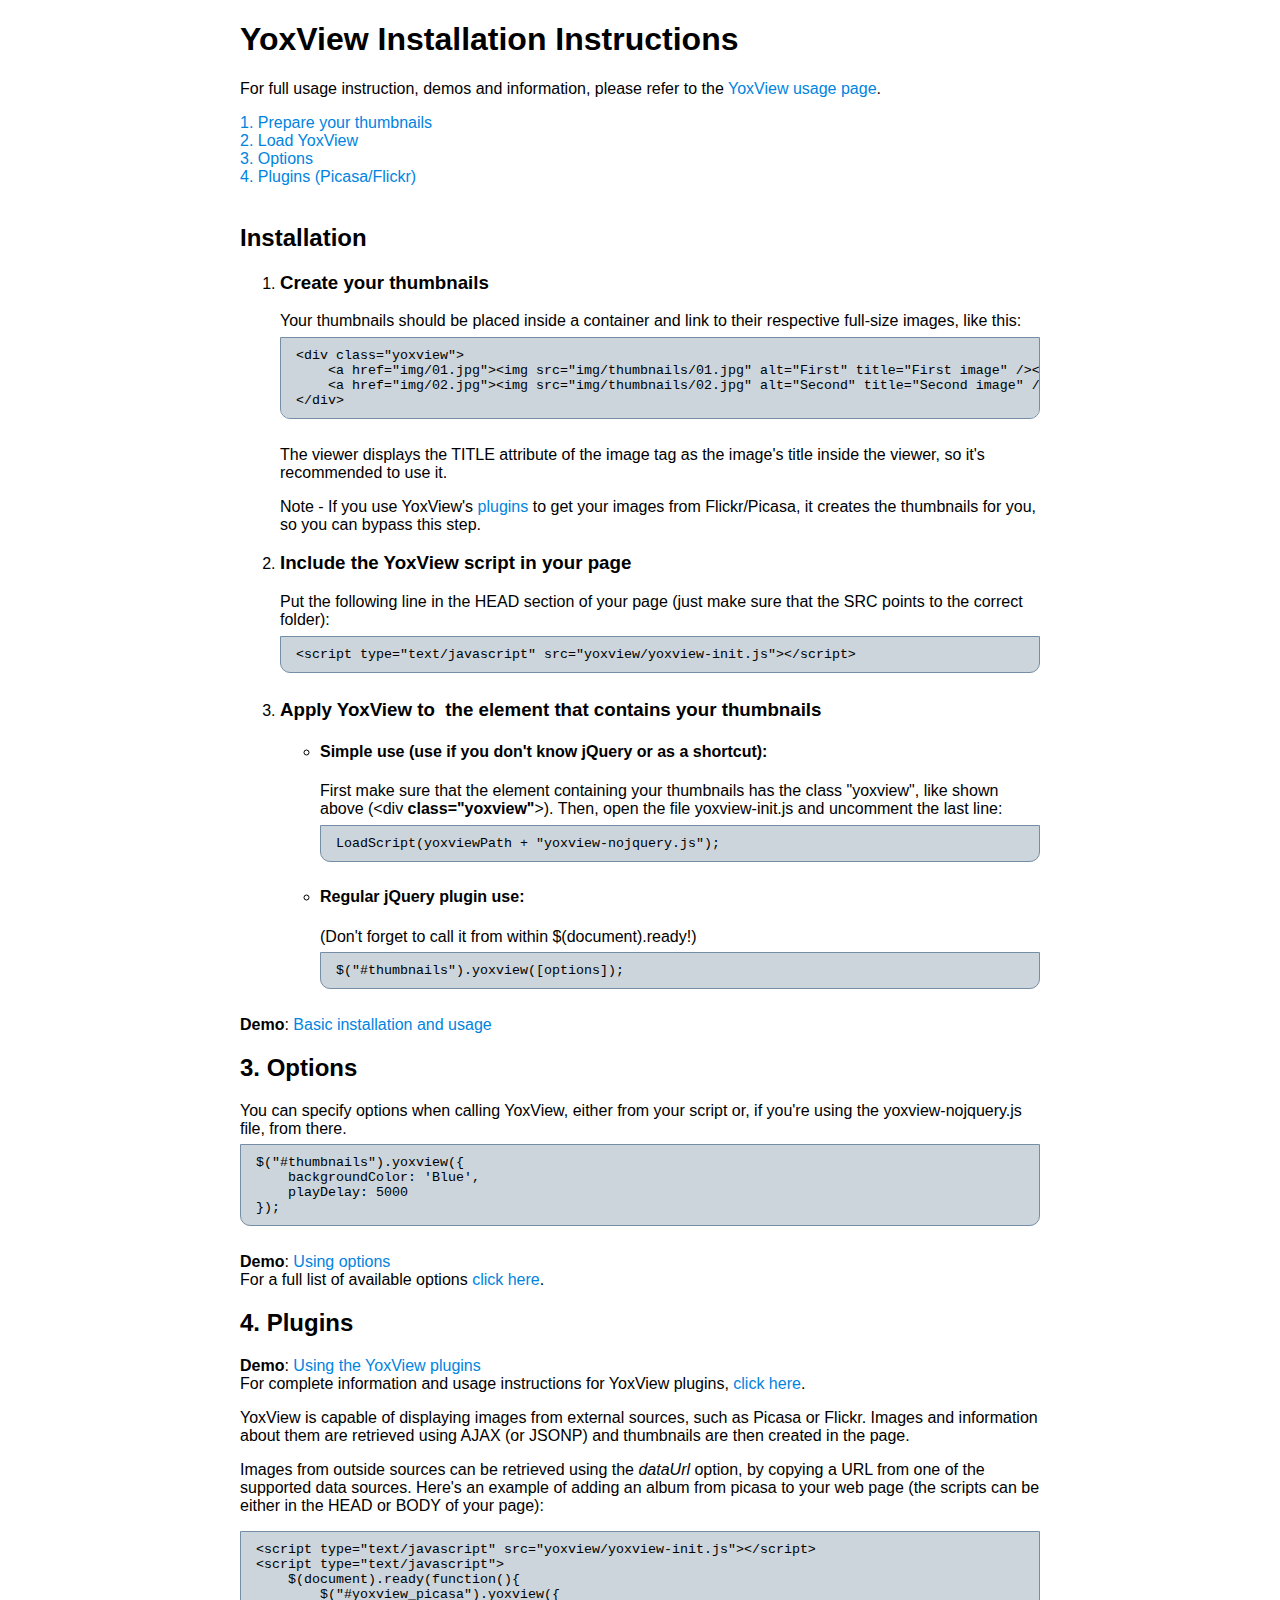
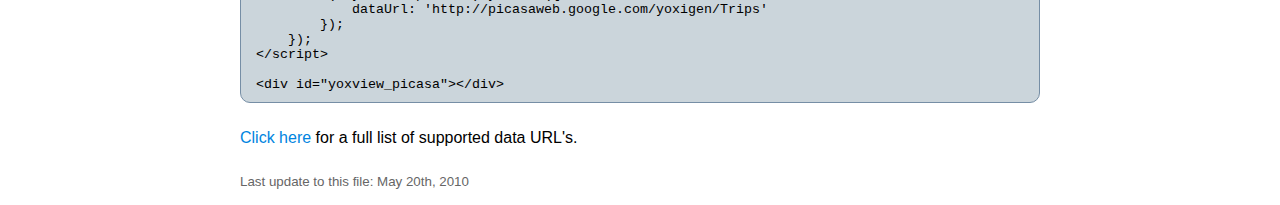
<file: web/scripts/yoxview/install.htm>
<!DOCTYPE html PUBLIC "-//W3C//DTD XHTML 1.0 Transitional//EN" "http://www.w3.org/TR/xhtml1/DTD/xhtml1-transitional.dtd">
<html xmlns="http://www.w3.org/1999/xhtml" >
<head>
    <title>YoxView Installation Instructions</title>
    <style type="text/css">
        body{ margin-bottom: 1em; font-family: Arial, Sans-Serif; }
        #main{ width: 800px; margin: 0 auto;}
        pre{ 
            font-family: Courier New;
	        font-size: 10pt;
	        background: #c7d2d8;
	        background: rgba(102, 133, 150, 0.34);
	        border: solid 1px #768ea5;
	        padding: 10px 15px;
	        margin-top: 0.5em;
	        margin-bottom: 2em;
	        color: Black;
	        overflow: auto;
	        -moz-border-radius: 10px;
	        -moz-border-radius-topright: 0;
	        -moz-border-radius-topleft: 0;
	        -webkit-border-radius: 10px;
	        -webkit-border-top-left-radius: 0;
	        -webkit-border-top-right-radius: 0;
	    }
	    a{ color: #0084e0; text-decoration: none;}
        a:hover{ text-decoration: underline; }
        p#lastUpdate{ font-size: smaller; margin-top: 2em; color: #666; }
    </style>
</head>
<body>
<div id="main">
    <h1>YoxView Installation Instructions</h1>
    <p>For full usage instruction, demos and information, please refer to the <a href="http://yoxigen.com/yoxview/usage.aspx">
        YoxView usage page</a>.</p>
    <a href="#thumbnails">
    1. Prepare your thumbnails<br />
    </a><a href="#load">2. Load YoxView</a><br />
    <a href="#options">
    3. Options<br />
    </a><a href="#plugins">
    4. Plugins (Picasa/Flickr)</a><br /><br />
    
    <h2 id="installation">Installation</h2>
<ol>
    <li>
        <h3>Create your thumbnails</h3>
        Your thumbnails should be placed inside a container and link to their respective full-size images, like this:
<pre>&lt;div class="yoxview"&gt;
    &lt;a href="img/01.jpg"&gt;&lt;img src="img/thumbnails/01.jpg" alt="First" title="First image" /&gt;&lt;/a&gt;
    &lt;a href="img/02.jpg"&gt;&lt;img src="img/thumbnails/02.jpg" alt="Second" title="Second image" /&gt;&lt;/a&gt;
&lt;/div&gt;
</pre>
<p>The viewer displays the TITLE attribute of the image tag as the image's title inside the viewer, so it's recommended to use it.</p>
<p>Note - If you use YoxView's <a href="#plugins">plugins</a> to get your images from Flickr/Picasa, it creates the thumbnails for you, so you can bypass this step.</p>
    </li>
    <li>
        <h3>Include the YoxView script in your page</h3>
        Put the following line in the HEAD section of your page (just make sure that the
        SRC points to the correct folder):<br />
        <pre class="script">&lt;script type="text/javascript" src="yoxview/yoxview-init.js"&gt;&lt;/script&gt;</pre>
    </li>
    <li>
        <h3>Apply YoxView to &nbsp;the element that contains your thumbnails</h3>
        <ul>
            <li><h4>Simple use (use if you don't know jQuery or as a shortcut):</h4>
                First make sure that the element containing your thumbnails has the class "yoxview",
                like shown above (&lt;div <strong>class="yoxview"</strong>&gt;). Then, 
                open the file yoxview-init.js and uncomment the last line:<br />
                <pre class="script">LoadScript(yoxviewPath + "yoxview-nojquery.js");</pre>
            </li>
            <li>
                <h4>Regular jQuery plugin use:</h4>
                (Don't forget to call it from within $(document).ready!)
                <pre>$("#thumbnails").yoxview([options]);</pre>
            </li>
        </ul>
    </li>
</ol>
<span class="demo"><strong>Demo</strong>: <a href="http://www.yoxigen.com/yoxview/demo/demo - basic usage.html">Basic installation and usage</a></span>
<h2 id="options">3. Options</h2>
   You can specify options when calling YoxView, either from your script or, if you're using the yoxview-nojquery.js file, from there.
<pre>$("#thumbnails").yoxview({
    backgroundColor: 'Blue',
    playDelay: 5000
});</pre>
<span class="demo"><strong>Demo</strong>: <a href="http://www.yoxigen.com/yoxview/demo/demo - customizing with options.html">Using options</a></span><br />
    For a full list of available options <a href="http://yoxigen.com/yoxview/usage.aspx#options">
        click here</a>.
        <h2 id="plugins">4. Plugins</h2>
        <span class="demo"><strong>Demo</strong>: <a href="http://www.yoxigen.com/yoxview/demo/demo - using plugins.html">Using the YoxView plugins</a></span><br />
        For complete information and usage instructions for YoxView plugins, <a href="http://yoxigen.com/yoxview/plugins.aspx">
        click here</a>.
        <p> YoxView is capable of displaying images from external sources, such as Picasa or Flickr. Images and information about them are retrieved using AJAX (or JSONP) and thumbnails are then created in the page.</p>
        <p>Images from outside sources can be retrieved using the <em>dataUrl</em> option,
        by copying a URL from one of the supported data sources.
    Here's an example of adding an album from picasa to your web page (the scripts can
    be either in the HEAD or BODY of your page):</p>
    <pre>&lt;script type="text/javascript" src="yoxview/yoxview-init.js"&gt;&lt;/script&gt;
&lt;script type="text/javascript"&gt;
    $(document).ready(function(){
        $("#yoxview_picasa").yoxview({ 
            dataUrl: 'http://picasaweb.google.com/yoxigen/Trips'
        });
    });
&lt;/script&gt;

&lt;div id="yoxview_picasa"&gt;&lt;/div&gt;</pre>
    <a href="http://yoxigen.com/yoxview/plugins.aspx#urlsTable">
Click here</a> for a full list of supported data URL's.
    <p id="lastUpdate">
        Last update to this file: May 20th, 2010
    </p>
    </div>
</body>
</html>
</file>
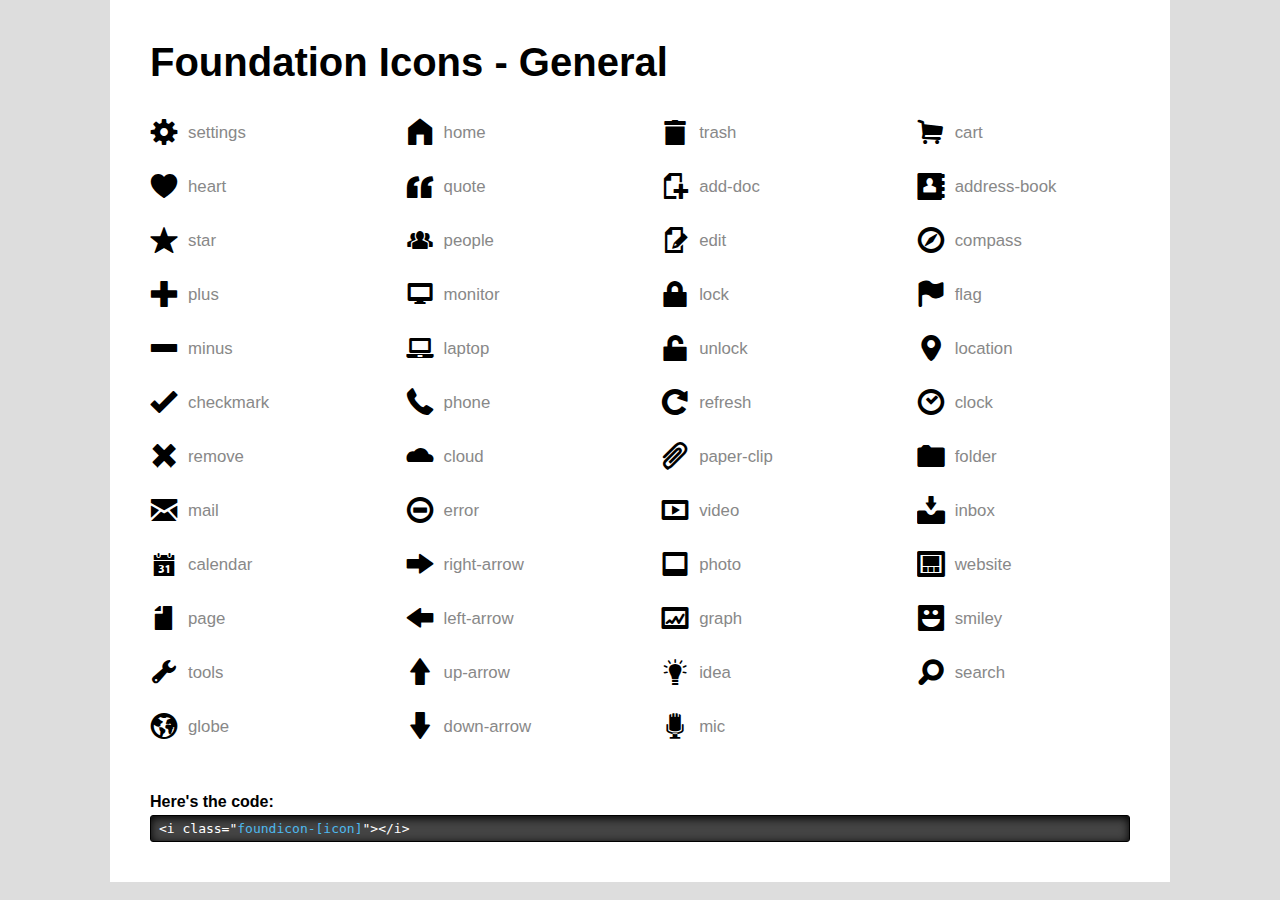
<file: web/scripts/icons/general/demo.html>
<!DOCTYPE html>
<head>
  <meta charset="utf-8" />
  <title>Foundation Icons - General</title>
  <link rel="stylesheet" href="stylesheets/general_foundicons.css">
  <style>

    * { margin: 0; padding: 0; }
    body { background: #ddd; font-family: "HelveticaNeue", "Helvetica Neue", "Helvetica", Arial, sans-serif; }

    .row { width: 100%; max-width: 980px; min-width: 727px; margin: 0 auto; }
    .row .row { min-width: 0; }
    .column, .columns { margin-left: 4.4%; float: left; min-height: 1px; position: relative; }
    .column:first-child, .columns:first-child { margin-left: 0; }
    .row .three { width: 21.67957%; }
    .row .twelve { width: 100%; }
    /* Nicolas Gallagher's micro clearfix */
    .row:before, .row:after, .clearfix:before, .clearfix:after { content:""; display:table; }
    .row:after, .clearfix:after { clear: both; }
    .row, .clearfix { zoom: 1; }

    .container { padding: 40px; margin: 0 auto; width: 980px; background: #fff; }
    h1 { margin-bottom: 10px; font-size: 40px; }
    h4 { margin-bottom: 4px; }
    hr { border: solid 1px; border-color: #bbb transparent transparent transparent; }
    ul { list-style: none; overflow: hidden; margin-top: 20px; margin-bottom: 30px; }
    ul li { font-size: 28px; margin-bottom: 16px; vertical-align: center; }

    div.code { border: solid 1px #000; background: #444; border-radius: 3px; box-shadow: 0px 2px 10px rgba(0,0,0,1) inset; }
    div.code pre { color: #fff; padding: 5px 5px 5px 8px; }
    .class { color: #4DB9EE; }
    em { color: #aaa; }

    [class*="foundicon-"]:after { position: relative; top: -8px; left: 10px; color: #888; font-size: 60%; font-style: normal; }

    .foundicon-settings:after        { content: "settings"; }
    .foundicon-heart:after           { content: "heart"; }
    .foundicon-star:after            { content: "star"; }
    .foundicon-plus:after            { content: "plus"; }
    .foundicon-minus:after           { content: "minus"; }
    .foundicon-checkmark:after       { content: "checkmark"; }

    .foundicon-remove:after          { content: "remove"; }
    .foundicon-mail:after            { content: "mail"; }
    .foundicon-calendar:after        { content: "calendar"; }
    .foundicon-page:after            { content: "page"; }
    .foundicon-tools:after           { content: "tools"; }
    .foundicon-globe:after           { content: "globe"; }

    .foundicon-home:after            { content: "home"; }
    .foundicon-quote:after           { content: "quote"; }
    .foundicon-people:after          { content: "people"; }
    .foundicon-monitor:after         { content: "monitor"; }
    .foundicon-laptop:after          { content: "laptop"; }
    .foundicon-phone:after           { content: "phone"; }

    .foundicon-cloud:after           { content: "cloud"; }
    .foundicon-error:after           { content: "error"; }
    .foundicon-right-arrow:after     { content: "right-arrow"; }
    .foundicon-left-arrow:after      { content: "left-arrow"; }
    .foundicon-up-arrow:after        { content: "up-arrow"; }
    .foundicon-down-arrow:after      { content: "down-arrow"; }

    .foundicon-trash:after           { content: "trash"; }
    .foundicon-add-doc:after         { content: "add-doc"; }
    .foundicon-edit:after            { content: "edit"; }
    .foundicon-lock:after            { content: "lock"; }
    .foundicon-unlock:after          { content: "unlock"; }
    .foundicon-refresh:after         { content: "refresh"; }

    .foundicon-paper-clip:after      { content: "paper-clip"; }
    .foundicon-video:after           { content: "video"; }
    .foundicon-photo:after           { content: "photo"; }
    .foundicon-graph:after           { content: "graph"; }
    .foundicon-idea:after            { content: "idea"; }
    .foundicon-mic:after             { content: "mic"; }

    .foundicon-cart:after            { content: "cart"; }
    .foundicon-address-book:after    { content: "address-book"; }
    .foundicon-compass:after         { content: "compass"; }
    .foundicon-flag:after            { content: "flag"; }
    .foundicon-location:after        { content: "location"; }
    .foundicon-clock:after           { content: "clock"; }

    .foundicon-folder:after          { content: "folder"; }
    .foundicon-inbox:after           { content: "inbox"; }
    .foundicon-website:after         { content: "website"; }
    .foundicon-smiley:after          { content: "smiley"; }
    .foundicon-search:after          { content: "search"; }

  </style>

  <!--[if lt IE 8]>
    <link rel="stylesheet" href="stylesheets/general_foundicons_ie7.css">
  <![endif]-->


  </style>
</head>
<body>

  <!-- Original Implementation -->
  <div class="container">
    <div class="row">
      <div class="twelve columns">
        <h1>Foundation Icons - General</h1>
      </div>
    </div>

    <div class="row">

      <ul class="three columns">
        <li><i class="button foundicon-settings"></i></li>
        <li><i class="foundicon-heart"></i></li>
        <li><i class="foundicon-star"></i></li>
        <li><i class="foundicon-plus"></i></li>
        <li><i class="foundicon-minus"></i></li>
        <li class="last-in-row"><i class="foundicon-checkmark"></i></li>

        <li><i class="foundicon-remove"></i></li>
        <li><i class="foundicon-mail"></i></li>
        <li><i class="foundicon-calendar"></i></li>
        <li><i class="foundicon-page"></i></li>
        <li><i class="foundicon-tools"></i></li>
        <li class="last-in-row"><i class="foundicon-globe"></i></li>
      </ul>

      <ul class="three columns">
        <li><i class="foundicon-home"></i></li>
        <li><i class="foundicon-quote"></i></li>
        <li><i class="foundicon-people"></i></li>
        <li><i class="foundicon-monitor"></i></li>
        <li><i class="foundicon-laptop"></i></li>
        <li class="last-in-row"><i class="foundicon-phone"></i></li>

        <li><i class="foundicon-cloud"></i></li>
        <li><i class="foundicon-error"></i></li>
        <li><i class="foundicon-right-arrow"></i></li>
        <li><i class="foundicon-left-arrow"></i></li>
        <li><i class="foundicon-up-arrow"></i></li>
        <li class="last-in-row"><i class="foundicon-down-arrow"></i></li>
      </ul>

      <ul class="three columns">
        <li><i class="foundicon-trash"></i></li>
        <li><i class="foundicon-add-doc"></i></li>
        <li><i class="foundicon-edit"></i></li>
        <li><i class="foundicon-lock"></i></li>
        <li><i class="foundicon-unlock"></i></li>
        <li class="last-in-row"><i class="foundicon-refresh"></i></li>

        <li><i class="foundicon-paper-clip"></i></li>
        <li><i class="foundicon-video"></i></li>
        <li><i class="foundicon-photo"></i></li>
        <li><i class="foundicon-graph"></i></li>
        <li><i class="foundicon-idea"></i></li>
        <li class="last-in-row"><i class="foundicon-mic"></i></li>
      </ul>

      <ul class="three columns">
        <li><i class="foundicon-cart"></i></li>
        <li><i class="foundicon-address-book"></i></li>
        <li><i class="foundicon-compass"></i></li>
        <li><i class="foundicon-flag"></i></li>
        <li><i class="foundicon-location"></i></li>
        <li class="last-in-row"><i class="foundicon-clock"></i></li>

        <li><i class="foundicon-folder"></i></li>
        <li><i class="foundicon-inbox"></i></li>
        <li><i class="foundicon-website"></i></li>
        <li><i class="foundicon-smiley"></i></li>
        <li><i class="foundicon-search"></i></li>
      </ul>

    </div>

    <div class="row">
      <div class="twelve columns">
        <h4>Here's the code:</h4>
        <div class="code">
<pre>
&lt;i class="<span class="class">foundicon-[icon]</span>"&gt;&lt;/i&gt;
</pre>
        </div>
      </div>
    </div>
  </div>
</body>
</file>
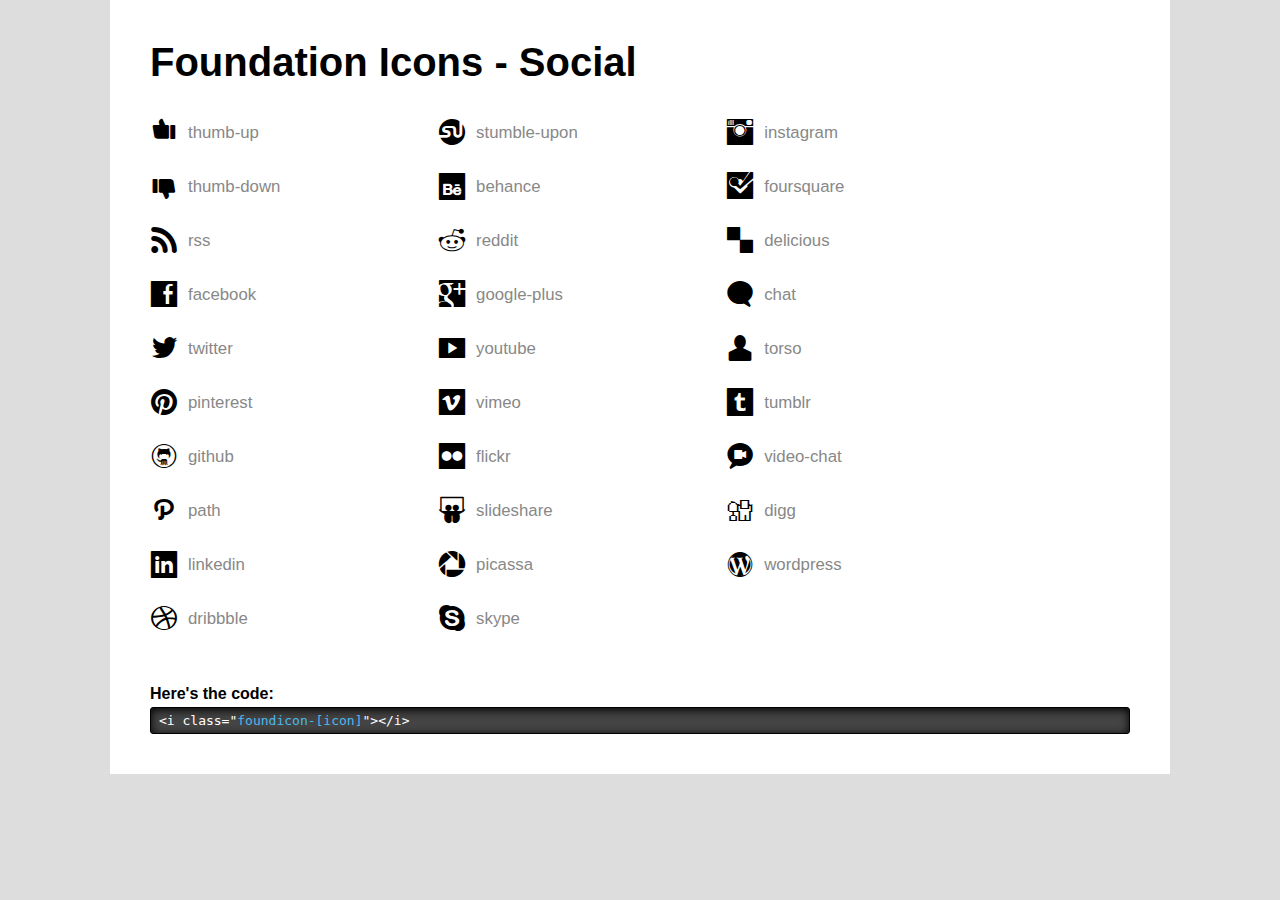
<file: web/scripts/icons/social/demo.html>
<!DOCTYPE html>
<head>
  <meta charset="utf-8" />
  <title>Foundation Icons - General</title>
  <link rel="stylesheet" href="stylesheets/social_foundicons.css">
  <style>

    * { margin: 0; padding: 0; }
    body { background: #ddd; font-family: "HelveticaNeue", "Helvetica Neue", "Helvetica", Arial, sans-serif; }

    .row { width: 100%; max-width: 980px; min-width: 727px; margin: 0 auto; }
    .row .row { min-width: 0; }
    .column, .columns { margin-left: 4.4%; float: left; min-height: 1px; position: relative; }
    .column:first-child, .columns:first-child { margin-left: 0; }
    .row .three { width: 21.67957%; }
    .row .four { width: 25%; }
    .row .twelve { width: 100%; }
    /* Nicolas Gallagher's micro clearfix */
    .row:before, .row:after, .clearfix:before, .clearfix:after { content:""; display:table; }
    .row:after, .clearfix:after { clear: both; }
    .row, .clearfix { zoom: 1; }

    .container { padding: 40px; margin: 0 auto; width: 980px; background: #fff; }
    h1 { margin-bottom: 10px; font-size: 40px; }
    h4 { margin-bottom: 4px; }
    hr { border: solid 1px; border-color: #bbb transparent transparent transparent; }
    ul { list-style: none; overflow: hidden; margin-top: 20px; margin-bottom: 30px; }
    ul li { font-size: 28px; margin-bottom: 16px; vertical-align: center; }

    div.code { border: solid 1px #000; background: #444; border-radius: 3px; box-shadow: 0px 2px 10px rgba(0,0,0,1) inset; }
    div.code pre { color: #fff; padding: 5px 5px 5px 8px; }
    .class { color: #4DB9EE; }
    em { color: #aaa; }

    [class*="foundicon-"]:after { position: relative; top: -8px; left: 10px; color: #888; font-size: 60%; font-style: normal; }

    .foundicon-thumb-up:after         { content: "thumb-up";}
    .foundicon-thumb-down:after       { content: "thumb-down";}
    .foundicon-rss:after              { content: "rss";}
    .foundicon-facebook:after         { content: "facebook";}
    .foundicon-twitter:after          { content: "twitter";}
    .foundicon-pinterest:after        { content: "pinterest";}
    .foundicon-github:after           { content: "github";}
    .foundicon-path:after             { content: "path";}
    .foundicon-linkedin:after         { content: "linkedin";}
    .foundicon-dribbble:after         { content: "dribbble";}
    .foundicon-stumble-upon:after     { content: "stumble-upon";}
    .foundicon-behance:after          { content: "behance";}
    .foundicon-reddit:after           { content: "reddit";}
    .foundicon-google-plus:after      { content: "google-plus";}
    .foundicon-youtube:after          { content: "youtube";}
    .foundicon-vimeo:after            { content: "vimeo";}
    .foundicon-flickr:after           { content: "flickr";}
    .foundicon-slideshare:after       { content: "slideshare";}
    .foundicon-picassa:after          { content: "picassa";}
    .foundicon-skype:after            { content: "skype";}
    .foundicon-steam:after            { content: "steam";}
    .foundicon-instagram:after        { content: "instagram";}
    .foundicon-foursquare:after       { content: "foursquare";}
    .foundicon-delicious:after        { content: "delicious";}
    .foundicon-chat:after             { content: "chat";}
    .foundicon-torso:after            { content: "torso";}
    .foundicon-tumblr:after           { content: "tumblr";}
    .foundicon-video-chat:after       { content: "video-chat";}
    .foundicon-digg:after             { content: "digg";}
    .foundicon-wordpress:after        { content: "wordpress";}

  </style>

  <!--[if lt IE 8]>
    <link rel="stylesheet" href="stylesheets/social_foundicons_ie7.css">
  <![endif]-->


  </style>
</head>
<body>

  <!-- Original Implementation -->
  <div class="container">
    <div class="row">
      <div class="twelve columns">
        <h1>Foundation Icons - Social</h1>
      </div>
    </div>

    <div class="row">

      <ul class="four columns">
        <li><i class="foundicon-thumb-up"></i></li>
        <li><i class="foundicon-thumb-down"></i></li>
        <li><i class="foundicon-rss"></i></li>
        <li><i class="foundicon-facebook"></i></li>
        <li><i class="foundicon-twitter"></i></li>
        <li><i class="foundicon-pinterest"></i></li>
        <li><i class="foundicon-github"></i></li>
        <li><i class="foundicon-path"></i></li>
        <li><i class="foundicon-linkedin"></i></li>
        <li><i class="foundicon-dribbble"></i></li>
      </ul>

      <ul class="four columns">
        <li><i class="foundicon-stumble-upon"></i></li>
        <li><i class="foundicon-behance"></i></li>
        <li><i class="foundicon-reddit"></i></li>
        <li><i class="foundicon-google-plus"></i></li>
        <li><i class="foundicon-youtube"></i></li>
        <li><i class="foundicon-vimeo"></i></li>
        <li><i class="foundicon-flickr"></i></li>
        <li><i class="foundicon-slideshare"></i></li>
        <li><i class="foundicon-picassa"></i></li>
        <li><i class="foundicon-skype"></i></li>
      </ul>

      <ul class="four columns">
        <li><i class="foundicon-instagram"></i></li>
        <li><i class="foundicon-foursquare"></i></li>
        <li><i class="foundicon-delicious"></i></li>
        <li><i class="foundicon-chat"></i></li>
        <li><i class="foundicon-torso"></i></li>
        <li><i class="foundicon-tumblr"></i></li>
        <li><i class="foundicon-video-chat"></i></li>
        <li><i class="foundicon-digg"></i></li>
        <li><i class="foundicon-wordpress"></i></li>
      </ul>

    </div>

    <div class="row">
      <div class="twelve columns">
        <h4>Here's the code:</h4>
        <div class="code">
<pre>
&lt;i class="<span class="class">foundicon-[icon]</span>"&gt;&lt;/i&gt;
</pre>
        </div>
      </div>
    </div>
  </div>
</body>
</file>
<file: web/scripts/icons/general/stylesheets/general_foundicons.css>
/* font-face */
@font-face {
  font-family: "GeneralFoundicons";
  src: url("../fonts/general_foundicons.eot");
  src: url("../fonts/general_foundicons.eot?#iefix") format("embedded-opentype"), url("../fonts/general_foundicons.woff") format("woff"), url("../fonts/general_foundicons.ttf") format("truetype"), url("../fonts/general_foundicons.svg#GeneralFoundicons") format("svg");
  font-weight: normal;
  font-style: normal;
}

/* global foundicon styles */
[class*="foundicon-"] {
  display: inline;
  width: auto;
  height: auto;
  line-height: inherit;
  /*vertical-align: baseline; YSW*/
  vertical-align: middle;
  background-image: none;
  background-position: 0 0;
  background-repeat: repeat;
}

[class*="foundicon-"]:before {
  font-family: "GeneralFoundicons";
  font-weight: normal;
  font-style: normal;
  text-decoration: inherit;
}

/* icons */
.foundicon-settings:before {
  content: "\f000";
}

.foundicon-heart:before {
  content: "\f001";
}

.foundicon-star:before {
  content: "\f002";
}

.foundicon-plus:before {
  content: "\f003";
}

.foundicon-minus:before {
  content: "\f004";
}

.foundicon-checkmark:before {
  content: "\f005";
}

.foundicon-remove:before {
  content: "\f006";
}

.foundicon-mail:before {
  content: "\f007";
}

.foundicon-calendar:before {
  content: "\f008";
}

.foundicon-page:before {
  content: "\f009";
}

.foundicon-tools:before {
  content: "\f00a";
}

.foundicon-globe:before {
  content: "\f00b";
}

.foundicon-home:before {
  content: "\f00c";
}

.foundicon-quote:before {
  content: "\f00d";
}

.foundicon-people:before {
  content: "\f00e";
}

.foundicon-monitor:before {
  content: "\f00f";
}

.foundicon-laptop:before {
  content: "\f010";
}

.foundicon-phone:before {
  content: "\f011";
}

.foundicon-cloud:before {
  content: "\f012";
}

.foundicon-error:before {
  content: "\f013";
}

.foundicon-right-arrow:before {
  content: "\f014";
}

.foundicon-left-arrow:before {
  content: "\f015";
}

.foundicon-up-arrow:before {
  content: "\f016";
}

.foundicon-down-arrow:before {
  content: "\f017";
}

.foundicon-trash:before {
  content: "\f018";
}

.foundicon-add-doc:before {
  content: "\f019";
}

.foundicon-edit:before {
  content: "\f01a";
}

.foundicon-lock:before {
  content: "\f01b";
}

.foundicon-unlock:before {
  content: "\f01c";
}

.foundicon-refresh:before {
  content: "\f01d";
}

.foundicon-paper-clip:before {
  content: "\f01e";
}

.foundicon-video:before {
  content: "\f01f";
}

.foundicon-photo:before {
  content: "\f020";
}

.foundicon-graph:before {
  content: "\f021";
}

.foundicon-idea:before {
  content: "\f022";
}

.foundicon-mic:before {
  content: "\f023";
}

.foundicon-cart:before {
  content: "\f024";
}

.foundicon-address-book:before {
  content: "\f025";
}

.foundicon-compass:before {
  content: "\f026";
}

.foundicon-flag:before {
  content: "\f027";
}

.foundicon-location:before {
  content: "\f028";
}

.foundicon-clock:before {
  content: "\f029";
}

.foundicon-folder:before {
  content: "\f02a";
}

.foundicon-inbox:before {
  content: "\f02b";
}

.foundicon-website:before {
  content: "\f02c";
}

.foundicon-smiley:before {
  content: "\f02d";
}

.foundicon-search:before {
  content: "\f02e";
}
</file>
<file: web/scripts/icons/general/stylesheets/general_foundicons_ie7.css>
/* general icons for IE7 */
[class*="foundicon-"] {
  font-family: "GeneralFoundicons";
  font-weight: normal;
  font-style: normal;
}

.foundicon-settings {
  *zoom: expression(this.runtimeStyle['zoom'] = "1", this.innerHTML = "&#xf000;");
}

.foundicon-heart {
  *zoom: expression(this.runtimeStyle['zoom'] = "1", this.innerHTML = "&#xf001;");
}

.foundicon-star {
  *zoom: expression(this.runtimeStyle['zoom'] = "1", this.innerHTML = "&#xf002;");
}

.foundicon-plus {
  *zoom: expression(this.runtimeStyle['zoom'] = "1", this.innerHTML = "&#xf003;");
}

.foundicon-minus {
  *zoom: expression(this.runtimeStyle['zoom'] = "1", this.innerHTML = "&#xf004;");
}

.foundicon-checkmark {
  *zoom: expression(this.runtimeStyle['zoom'] = "1", this.innerHTML = "&#xf005;");
}

.foundicon-remove {
  *zoom: expression(this.runtimeStyle['zoom'] = "1", this.innerHTML = "&#xf006;");
}

.foundicon-mail {
  *zoom: expression(this.runtimeStyle['zoom'] = "1", this.innerHTML = "&#xf007;");
}

.foundicon-calendar {
  *zoom: expression(this.runtimeStyle['zoom'] = "1", this.innerHTML = "&#xf008;");
}

.foundicon-page {
  *zoom: expression(this.runtimeStyle['zoom'] = "1", this.innerHTML = "&#xf009;");
}

.foundicon-tools {
  *zoom: expression(this.runtimeStyle['zoom'] = "1", this.innerHTML = "&#xf00a;");
}

.foundicon-globe {
  *zoom: expression(this.runtimeStyle['zoom'] = "1", this.innerHTML = "&#xf00b;");
}

.foundicon-home {
  *zoom: expression(this.runtimeStyle['zoom'] = "1", this.innerHTML = "&#xf00c;");
}

.foundicon-quote {
  *zoom: expression(this.runtimeStyle['zoom'] = "1", this.innerHTML = "&#xf00d;");
}

.foundicon-people {
  *zoom: expression(this.runtimeStyle['zoom'] = "1", this.innerHTML = "&#xf00e;");
}

.foundicon-monitor {
  *zoom: expression(this.runtimeStyle['zoom'] = "1", this.innerHTML = "&#xf00f;");
}

.foundicon-laptop {
  *zoom: expression(this.runtimeStyle['zoom'] = "1", this.innerHTML = "&#xf010;");
}

.foundicon-phone {
  *zoom: expression(this.runtimeStyle['zoom'] = "1", this.innerHTML = "&#xf011;");
}

.foundicon-cloud {
  *zoom: expression(this.runtimeStyle['zoom'] = "1", this.innerHTML = "&#xf012;");
}

.foundicon-error {
  *zoom: expression(this.runtimeStyle['zoom'] = "1", this.innerHTML = "&#xf013;");
}

.foundicon-right-arrow {
  *zoom: expression(this.runtimeStyle['zoom'] = "1", this.innerHTML = "&#xf014;");
}

.foundicon-left-arrow {
  *zoom: expression(this.runtimeStyle['zoom'] = "1", this.innerHTML = "&#xf015;");
}

.foundicon-up-arrow {
  *zoom: expression(this.runtimeStyle['zoom'] = "1", this.innerHTML = "&#xf016;");
}

.foundicon-down-arrow {
  *zoom: expression(this.runtimeStyle['zoom'] = "1", this.innerHTML = "&#xf017;");
}

.foundicon-trash {
  *zoom: expression(this.runtimeStyle['zoom'] = "1", this.innerHTML = "&#xf018;");
}

.foundicon-add-doc {
  *zoom: expression(this.runtimeStyle['zoom'] = "1", this.innerHTML = "&#xf019;");
}

.foundicon-edit {
  *zoom: expression(this.runtimeStyle['zoom'] = "1", this.innerHTML = "&#xf01a;");
}

.foundicon-lock {
  *zoom: expression(this.runtimeStyle['zoom'] = "1", this.innerHTML = "&#xf01b;");
}

.foundicon-unlock {
  *zoom: expression(this.runtimeStyle['zoom'] = "1", this.innerHTML = "&#xf01c;");
}

.foundicon-refresh {
  *zoom: expression(this.runtimeStyle['zoom'] = "1", this.innerHTML = "&#xf01d;");
}

.foundicon-paper-clip {
  *zoom: expression(this.runtimeStyle['zoom'] = "1", this.innerHTML = "&#xf01e;");
}

.foundicon-video {
  *zoom: expression(this.runtimeStyle['zoom'] = "1", this.innerHTML = "&#xf01f;");
}

.foundicon-photo {
  *zoom: expression(this.runtimeStyle['zoom'] = "1", this.innerHTML = "&#xf020;");
}

.foundicon-graph {
  *zoom: expression(this.runtimeStyle['zoom'] = "1", this.innerHTML = "&#xf021;");
}

.foundicon-idea {
  *zoom: expression(this.runtimeStyle['zoom'] = "1", this.innerHTML = "&#xf022;");
}

.foundicon-mic {
  *zoom: expression(this.runtimeStyle['zoom'] = "1", this.innerHTML = "&#xf023;");
}

.foundicon-cart {
  *zoom: expression(this.runtimeStyle['zoom'] = "1", this.innerHTML = "&#xf024;");
}

.foundicon-address-book {
  *zoom: expression(this.runtimeStyle['zoom'] = "1", this.innerHTML = "&#xf025;");
}

.foundicon-compass {
  *zoom: expression(this.runtimeStyle['zoom'] = "1", this.innerHTML = "&#xf026;");
}

.foundicon-flag {
  *zoom: expression(this.runtimeStyle['zoom'] = "1", this.innerHTML = "&#xf027;");
}

.foundicon-location {
  *zoom: expression(this.runtimeStyle['zoom'] = "1", this.innerHTML = "&#xf028;");
}

.foundicon-clock {
  *zoom: expression(this.runtimeStyle['zoom'] = "1", this.innerHTML = "&#xf029;");
}

.foundicon-folder {
  *zoom: expression(this.runtimeStyle['zoom'] = "1", this.innerHTML = "&#xf02a;");
}

.foundicon-inbox {
  *zoom: expression(this.runtimeStyle['zoom'] = "1", this.innerHTML = "&#xf02b;");
}

.foundicon-website {
  *zoom: expression(this.runtimeStyle['zoom'] = "1", this.innerHTML = "&#xf02c;");
}

.foundicon-smiley {
  *zoom: expression(this.runtimeStyle['zoom'] = "1", this.innerHTML = "&#xf02d;");
}

.foundicon-search {
  *zoom: expression(this.runtimeStyle['zoom'] = "1", this.innerHTML = "&#xf02e;");
}
</file>
<file: web/scripts/icons/social/stylesheets/social_foundicons.css>
/* font-face */
@font-face {
  font-family: "SocialFoundicons";
  src: url("../fonts/social_foundicons.eot");
  src: url("../fonts/social_foundicons.eot?#iefix") format("embedded-opentype"), url("../fonts/social_foundicons.woff") format("woff"), url("../fonts/social_foundicons.ttf") format("truetype"), url("../fonts/social_foundicons.svg#SocialFoundicons") format("svg");
  font-weight: normal;
  font-style: normal;
}

/* global foundicon styles */
[class*="foundicon-"] {
  display: inline;
  width: auto;
  height: auto;
  line-height: inherit;
  /*vertical-align: baseline; YSW*/
  vertical-align: middle;
  background-image: none;
  background-position: 0 0;
  background-repeat: repeat;
}

[class*="foundicon-"]:before {
  font-family: "SocialFoundicons";
  font-weight: normal;
  font-style: normal;
  text-decoration: inherit;
}

/* icons */
.foundicon-thumb-up:before {
  content: "\f000";
}

.foundicon-thumb-down:before {
  content: "\f001";
}

.foundicon-rss:before {
  content: "\f002";
}

.foundicon-facebook:before {
  content: "\f003";
}

.foundicon-twitter:before {
  content: "\f004";
}

.foundicon-pinterest:before {
  content: "\f005";
}

.foundicon-github:before {
  content: "\f006";
}

.foundicon-path:before {
  content: "\f007";
}

.foundicon-linkedin:before {
  content: "\f008";
}

.foundicon-dribbble:before {
  content: "\f009";
}

.foundicon-stumble-upon:before {
  content: "\f00a";
}

.foundicon-behance:before {
  content: "\f00b";
}

.foundicon-reddit:before {
  content: "\f00c";
}

.foundicon-google-plus:before {
  content: "\f00d";
}

.foundicon-youtube:before {
  content: "\f00e";
}

.foundicon-vimeo:before {
  content: "\f00f";
}

.foundicon-flickr:before {
  content: "\f010";
}

.foundicon-slideshare:before {
  content: "\f011";
}

.foundicon-picassa:before {
  content: "\f012";
}

.foundicon-skype:before {
  content: "\f013";
}

.foundicon-steam:before {
  content: "\f014";
}

.foundicon-instagram:before {
  content: "\f015";
}

.foundicon-foursquare:before {
  content: "\f016";
}

.foundicon-delicious:before {
  content: "\f017";
}

.foundicon-chat:before {
  content: "\f018";
}

.foundicon-torso:before {
  content: "\f019";
}

.foundicon-tumblr:before {
  content: "\f01a";
}

.foundicon-video-chat:before {
  content: "\f01b";
}

.foundicon-digg:before {
  content: "\f01c";
}

.foundicon-wordpress:before {
  content: "\f01d";
}
</file>
<file: web/scripts/icons/social/stylesheets/social_foundicons_ie7.css>
/* general icons for IE7 */
[class*="foundicon-"] {
  font-family: "SocialFoundicons";
  font-weight: normal;
  font-style: normal;
}

.foundicon-thumb-up {
  *zoom: expression(this.runtimeStyle['zoom'] = "1", this.innerHTML = "&#xf000;");
}

.foundicon-thumb-down {
  *zoom: expression(this.runtimeStyle['zoom'] = "1", this.innerHTML = "&#xf001;");
}

.foundicon-rss {
  *zoom: expression(this.runtimeStyle['zoom'] = "1", this.innerHTML = "&#xf002;");
}

.foundicon-facebook {
  *zoom: expression(this.runtimeStyle['zoom'] = "1", this.innerHTML = "&#xf003;");
}

.foundicon-twitter {
  *zoom: expression(this.runtimeStyle['zoom'] = "1", this.innerHTML = "&#xf004;");
}

.foundicon-pinterest {
  *zoom: expression(this.runtimeStyle['zoom'] = "1", this.innerHTML = "&#xf005;");
}

.foundicon-github {
  *zoom: expression(this.runtimeStyle['zoom'] = "1", this.innerHTML = "&#xf006;");
}

.foundicon-path {
  *zoom: expression(this.runtimeStyle['zoom'] = "1", this.innerHTML = "&#xf007;");
}

.foundicon-linkedin {
  *zoom: expression(this.runtimeStyle['zoom'] = "1", this.innerHTML = "&#xf008;");
}

.foundicon-dribbble {
  *zoom: expression(this.runtimeStyle['zoom'] = "1", this.innerHTML = "&#xf009;");
}

.foundicon-stumble-upon {
  *zoom: expression(this.runtimeStyle['zoom'] = "1", this.innerHTML = "&#xf00a;");
}

.foundicon-behance {
  *zoom: expression(this.runtimeStyle['zoom'] = "1", this.innerHTML = "&#xf00b;");
}

.foundicon-reddit {
  *zoom: expression(this.runtimeStyle['zoom'] = "1", this.innerHTML = "&#xf00c;");
}

.foundicon-google-plus {
  *zoom: expression(this.runtimeStyle['zoom'] = "1", this.innerHTML = "&#xf00d;");
}

.foundicon-youtube {
  *zoom: expression(this.runtimeStyle['zoom'] = "1", this.innerHTML = "&#xf00e;");
}

.foundicon-vimeo {
  *zoom: expression(this.runtimeStyle['zoom'] = "1", this.innerHTML = "&#xf00f;");
}

.foundicon-flickr {
  *zoom: expression(this.runtimeStyle['zoom'] = "1", this.innerHTML = "&#xf010;");
}

.foundicon-slideshare {
  *zoom: expression(this.runtimeStyle['zoom'] = "1", this.innerHTML = "&#xf011;");
}

.foundicon-picassa {
  *zoom: expression(this.runtimeStyle['zoom'] = "1", this.innerHTML = "&#xf012;");
}

.foundicon-skype {
  *zoom: expression(this.runtimeStyle['zoom'] = "1", this.innerHTML = "&#xf013;");
}

.foundicon-steam {
  *zoom: expression(this.runtimeStyle['zoom'] = "1", this.innerHTML = "&#xf014;");
}

.foundicon-instagram {
  *zoom: expression(this.runtimeStyle['zoom'] = "1", this.innerHTML = "&#xf015;");
}

.foundicon-foursquare {
  *zoom: expression(this.runtimeStyle['zoom'] = "1", this.innerHTML = "&#xf016;");
}

.foundicon-delicious {
  *zoom: expression(this.runtimeStyle['zoom'] = "1", this.innerHTML = "&#xf017;");
}

.foundicon-chat {
  *zoom: expression(this.runtimeStyle['zoom'] = "1", this.innerHTML = "&#xf018;");
}

.foundicon-torso {
  *zoom: expression(this.runtimeStyle['zoom'] = "1", this.innerHTML = "&#xf019;");
}

.foundicon-tumblr {
  *zoom: expression(this.runtimeStyle['zoom'] = "1", this.innerHTML = "&#xf01a;");
}

.foundicon-video-chat {
  *zoom: expression(this.runtimeStyle['zoom'] = "1", this.innerHTML = "&#xf01b;");
}

.foundicon-digg {
  *zoom: expression(this.runtimeStyle['zoom'] = "1", this.innerHTML = "&#xf01c;");
}

.foundicon-wordpress {
  *zoom: expression(this.runtimeStyle['zoom'] = "1", this.innerHTML = "&#xf01d;");
}
</file>
